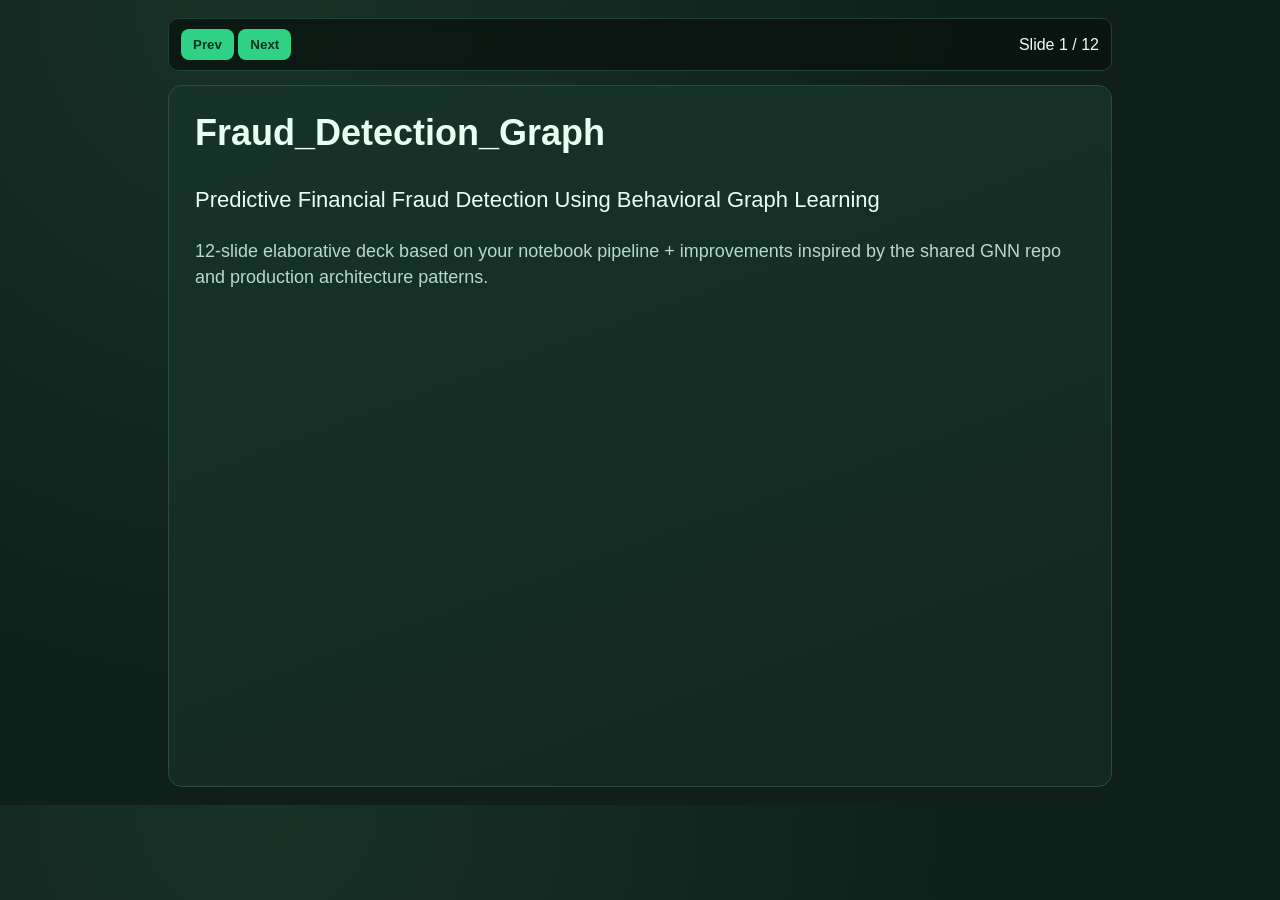
<file: frontend/slides.html>
<!doctype html>
<html lang="en">
  <head>
    <meta charset="UTF-8" />
    <meta name="viewport" content="width=device-width, initial-scale=1.0" />
    <title>Fraud_Detection_Graph - 12 Slide Deck</title>
    <style>
      :root {
        --bg: #0f1f1a;
        --card: #122821;
        --ink: #e9fff4;
        --muted: #b9d8ca;
        --accent: #2fd285;
      }
      * { box-sizing: border-box; }
      body {
        margin: 0;
        font-family: "Segoe UI", Tahoma, sans-serif;
        background: radial-gradient(circle at 20% 0%, #173228, var(--bg) 55%);
        color: var(--ink);
      }
      .wrap { max-width: 980px; margin: 0 auto; padding: 18px; }
      .controls {
        position: sticky; top: 0; z-index: 20;
        display: flex; gap: 8px; align-items: center; justify-content: space-between;
        background: rgba(8, 18, 14, 0.75); backdrop-filter: blur(3px);
        border: 1px solid #204136; border-radius: 10px; padding: 10px 12px; margin-bottom: 14px;
      }
      button {
        border: 0; border-radius: 8px; padding: 8px 12px; cursor: pointer;
        color: #083320; background: var(--accent); font-weight: 700;
      }
      .deck { display: grid; gap: 14px; }
      .slide {
        min-height: 78vh;
        background: linear-gradient(160deg, #163329, var(--card));
        border: 1px solid #2a4d40;
        border-radius: 14px;
        padding: 26px;
        display: none;
      }
      .slide.active { display: block; }
      h1, h2 { margin-top: 0; }
      h1 { font-size: 36px; }
      h2 { font-size: 30px; }
      p, li { color: var(--muted); line-height: 1.45; font-size: 18px; }
      ul { margin: 10px 0 0 22px; }
      .big { font-size: 22px; color: var(--ink); }
      .kpi {
        display: grid; grid-template-columns: repeat(4, minmax(100px, 1fr)); gap: 8px; margin-top: 12px;
      }
      .kpi > div {
        background: #0f211b; border: 1px solid #2a4e40; border-radius: 10px; padding: 10px;
      }
      .kpi b { display: block; font-size: 24px; color: var(--accent); }
      .small { font-size: 14px; color: #98c3b1; }
      @media (max-width: 800px) {
        h1 { font-size: 28px; } h2 { font-size: 24px; } p, li { font-size: 16px; }
        .kpi { grid-template-columns: repeat(2, minmax(100px, 1fr)); }
      }
    </style>
  </head>
  <body>
    <div class="wrap">
      <div class="controls">
        <div>
          <button id="prevBtn">Prev</button>
          <button id="nextBtn">Next</button>
        </div>
        <div id="counter"></div>
      </div>

      <div class="deck">
        <section class="slide active">
          <h1>Fraud_Detection_Graph</h1>
          <p class="big">Predictive Financial Fraud Detection Using Behavioral Graph Learning</p>
          <p>12-slide elaborative deck based on your notebook pipeline + improvements inspired by the shared GNN repo and production architecture patterns.</p>
        </section>

        <section class="slide">
          <h2>Slide 2 - Problem Context</h2>
          <ul>
            <li>Fraud is networked behavior, not isolated events.</li>
            <li>Rule-only systems miss coordinated rings and new attack patterns.</li>
            <li>Class imbalance makes naive models overpredict legitimate transactions.</li>
          </ul>
        </section>

        <section class="slide">
          <h2>Slide 3 - Repo Research Takeaways</h2>
          <ul>
            <li>Shared repo emphasizes graph representation, imbalance, and privacy concerns.</li>
            <li>GNN framing is suited for entity linkage: account-device-IP-merchant relationships.</li>
            <li>Our implementation keeps this graph-first philosophy and adds production APIs.</li>
          </ul>
          <p class="small">Reference: github.com/bimbomuri/Fraud_Detection_GNN (README + notebook structure)</p>
        </section>

        <section class="slide">
          <h2>Slide 4 - End-to-End Architecture</h2>
          <ul>
            <li>Frontend dashboard: training, prediction, simulation, and diagnostics.</li>
            <li>Backend FastAPI: REST endpoints for scoring, graph, ML metrics, and research.</li>
            <li>Middle layer: data generation, graph construction, feature engineering, model inference.</li>
          </ul>
        </section>

        <section class="slide">
          <h2>Slide 5 - Data Model and Generation</h2>
          <ul>
            <li>Synthetic Elliptic-style transactions with sender, receiver, merchant, device, IP.</li>
            <li>Fraud ring injection with shared devices/IPs and burst-window timing.</li>
            <li>Behavior flags: night activity, high-value ratio, cross-border ratio.</li>
          </ul>
        </section>

        <section class="slide">
          <h2>Slide 6 - Graph and Feature Engineering</h2>
          <ul>
            <li>Directed account graph with edge transaction/fraud aggregates.</li>
            <li>Node features: sent/received stats, degree, pagerank, clustering.</li>
            <li>Extended features: device diversity, IP diversity, merchant diversity.</li>
          </ul>
        </section>

        <section class="slide">
          <h2>Slide 7 - Modeling Strategy</h2>
          <ul>
            <li>Baseline model: class-balanced RandomForest for robust tabular + graph features.</li>
            <li>Diagnostic outputs: confusion matrix and top feature importances.</li>
            <li>Design keeps interface compatible for future GraphSAGE drop-in upgrade.</li>
          </ul>
        </section>

        <section class="slide">
          <h2>Slide 8 - Evaluation and Diagnostics</h2>
          <div class="kpi">
            <div><b>ROC-AUC</b><span>~0.77</span></div>
            <div><b>F1</b><span>~0.75</span></div>
            <div><b>Recall</b><span>~0.80</span></div>
            <div><b>Precision</b><span>~0.70</span></div>
          </div>
          <ul>
            <li>Metrics exposed through `/api/ml/metrics` and `/api/ml/report`.</li>
            <li>Dashboard shows feature importances and confusion matrix.</li>
          </ul>
        </section>

        <section class="slide">
          <h2>Slide 9 - Real-Time Inference APIs</h2>
          <ul>
            <li>`/api/transactions/score` for transaction-level risk decisions.</li>
            <li>`/api/ml/predict` for account-level fraud probability and risk tier.</li>
            <li>Unknown account handling improved: deterministic median-profile fallback.</li>
          </ul>
        </section>

        <section class="slide">
          <h2>Slide 10 - Research and Data Intelligence Layer</h2>
          <ul>
            <li>`/api/ml/data-profile` gives fraud rate, channel/country mix, risky devices.</li>
            <li>`/api/ml/research` publishes findings + recommendations for investigators.</li>
            <li>Turns model output into actionable fraud operations guidance.</li>
          </ul>
        </section>

        <section class="slide">
          <h2>Slide 11 - Deployment and Product Readiness</h2>
          <ul>
            <li>FastAPI app with docs, route grouping, and strict request/response schemas.</li>
            <li>Frontend UI for investigators and model operators on one URL.</li>
            <li>Automated tests validate service and API behavior.</li>
          </ul>
        </section>

        <section class="slide">
          <h2>Slide 12 - Roadmap (Next Level)</h2>
          <ul>
            <li>Integrate PyTorch Geometric GraphSAGE model with checkpoint management.</li>
            <li>Add drift monitoring and weekly threshold calibration by channel.</li>
            <li>Enable analyst feedback loop to retrain model from confirmed cases.</li>
          </ul>
          <p class="big">Fraud_Detection_Graph is now a full-stack, research-backed, presentation-ready fraud graph platform.</p>
        </section>
      </div>
    </div>

    <script>
      const slides = [...document.querySelectorAll(".slide")];
      let idx = 0;
      const counter = document.getElementById("counter");
      function render() {
        slides.forEach((s, i) => s.classList.toggle("active", i === idx));
        counter.textContent = `Slide ${idx + 1} / ${slides.length}`;
      }
      document.getElementById("nextBtn").addEventListener("click", () => { idx = Math.min(slides.length - 1, idx + 1); render(); });
      document.getElementById("prevBtn").addEventListener("click", () => { idx = Math.max(0, idx - 1); render(); });
      window.addEventListener("keydown", (e) => {
        if (e.key === "ArrowRight") { idx = Math.min(slides.length - 1, idx + 1); render(); }
        if (e.key === "ArrowLeft") { idx = Math.max(0, idx - 1); render(); }
      });
      render();
    </script>
  </body>
</html>
</file>
